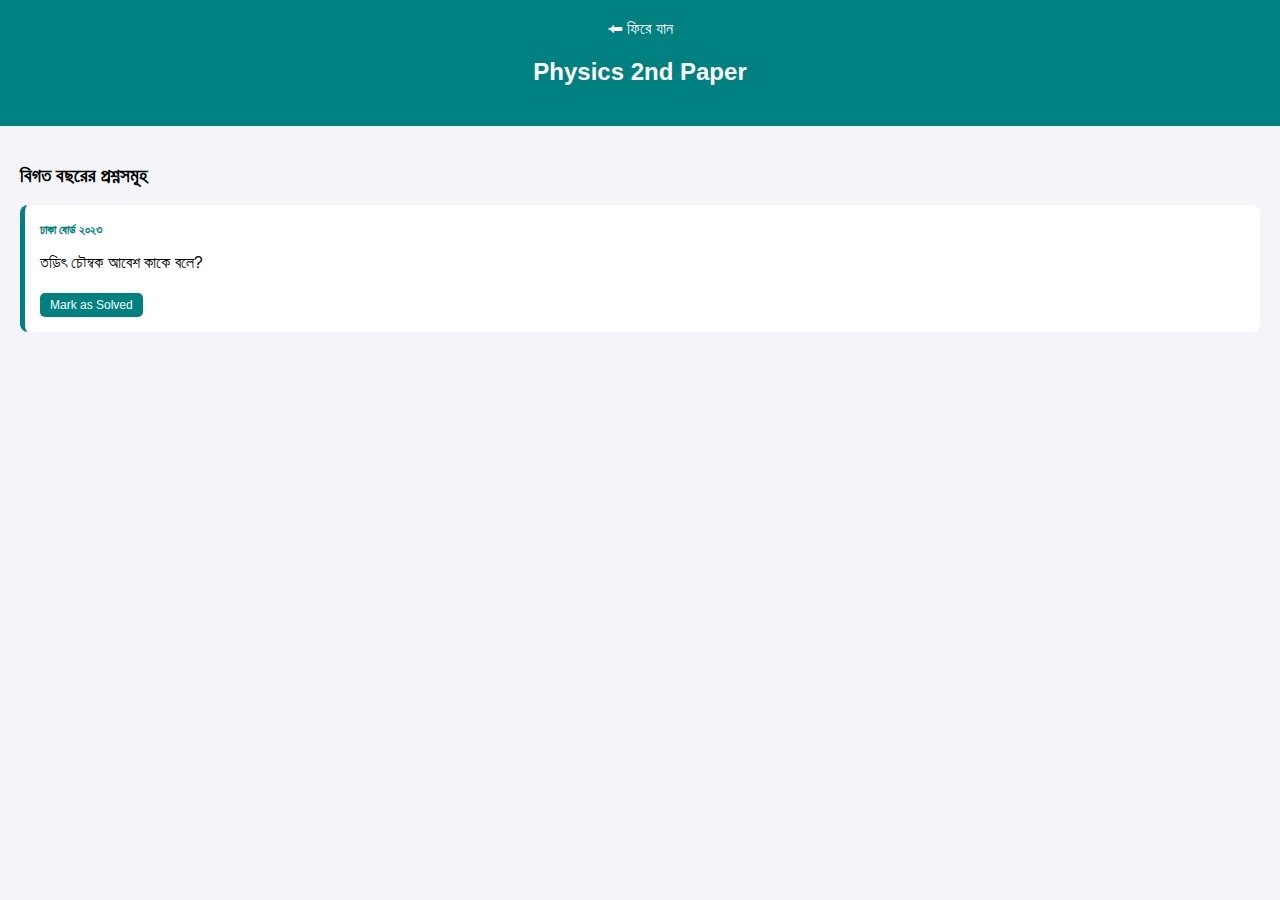
<file: physics2nd.html>
<!DOCTYPE html>
<html lang="bn">
<head>
    <meta charset="UTF-8">
    <title>Physics 2nd Paper</title>
    <link rel="stylesheet" href="style.css">
</head>
<body>
    <header>
        <a href="index.html" style="color:white; text-decoration:none;">⬅ ফিরে যান</a>
        <h2>Physics 2nd Paper</h2>
    </header>

    <div class="content">
        <h3>বিগত বছরের প্রশ্নসমূহ</h3>
        <div class="q-card">
            <span class="tag">ঢাকা বোর্ড ২০২৩</span>
            <p>তড়িৎ চৌম্বক আবেশ কাকে বলে?</p>
            <button class="solve-btn" onclick="this.innerText='Solved'; this.style.background='green'">Mark as Solved</button>
        </div>
    </div>
</body>
</html>
</file>
<file: style.css>
body { font-family: 'Arial', sans-serif; background: #f4f4f9; margin: 0; padding: 0; }
header { background: #008080; color: white; padding: 20px; text-align: center; }

/* Auth Box */
.auth-box { width: 300px; margin: 100px auto; background: white; padding: 30px; border-radius: 10px; box-shadow: 0 4px 10px rgba(0,0,0,0.1); }
input { width: 100%; padding: 10px; margin: 10px 0; border: 1px solid #ddd; border-radius: 5px; box-sizing: border-box; }
button { width: 100%; padding: 10px; background: #008080; color: white; border: none; border-radius: 5px; cursor: pointer; }
.secondary { background: #555; margin-top: 10px; }

/* Dashboard Cards */
.subject-container { display: grid; grid-template-columns: repeat(auto-fit, minmax(200px, 1fr)); gap: 20px; padding: 40px; }
.card { background: white; padding: 20px; border-radius: 10px; text-decoration: none; color: #333; text-align: center; box-shadow: 0 4px 6px rgba(0,0,0,0.1); border-bottom: 4px solid #008080; transition: 0.3s; }
.card:hover { transform: translateY(-5px); }
.icon { font-size: 40px; }

/* Question Cards */
.content { padding: 20px; }
.q-card { background: white; padding: 15px; border-radius: 8px; margin-bottom: 10px; border-left: 5px solid #008080; }
.tag { font-size: 12px; color: #008080; font-weight: bold; }
.solve-btn { width: auto; padding: 5px 10px; font-size: 12px; margin-top: 5px; }
</file>
